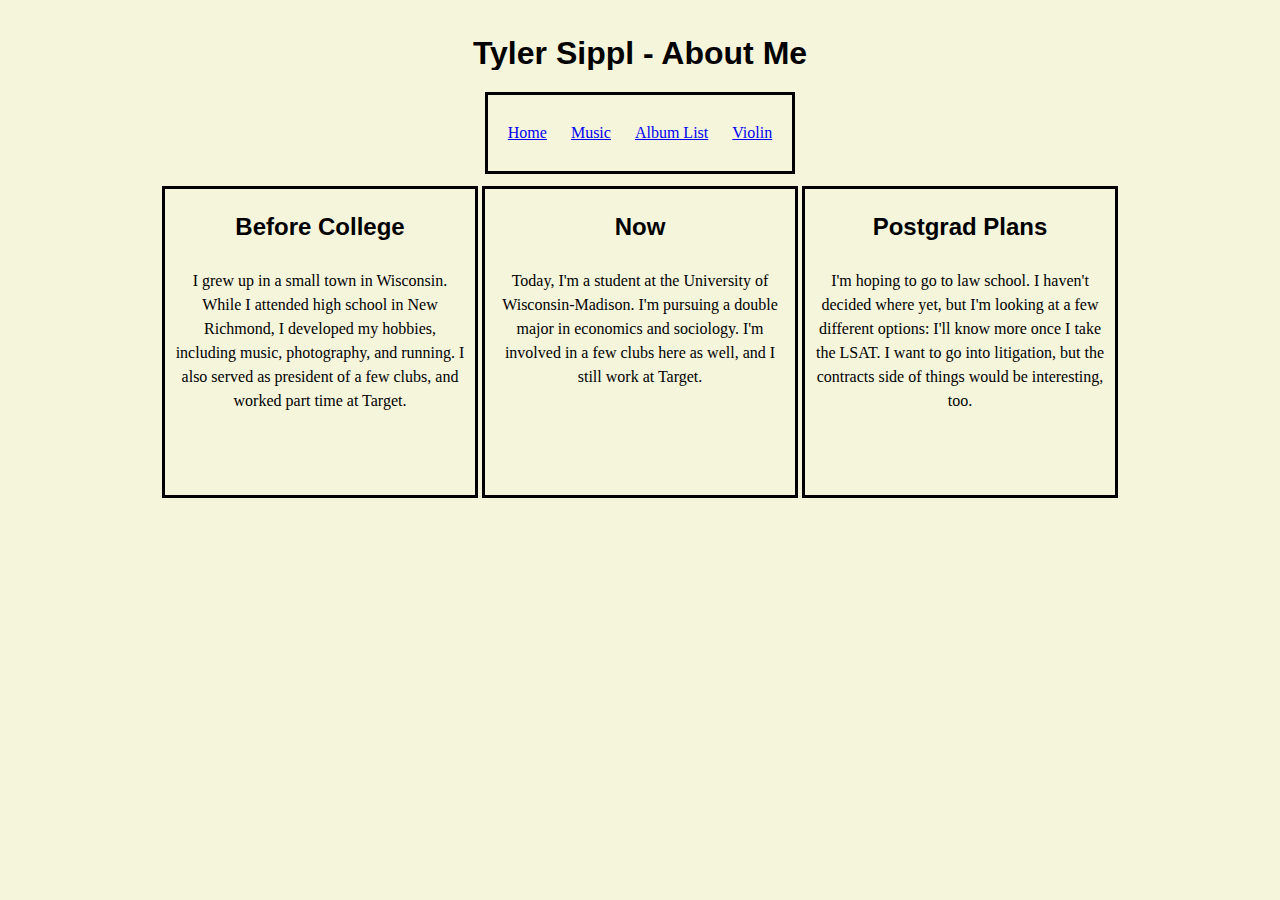
<file: about/about.html>
<!DOCTYPE html>
<html lang="en">
    <meta charset="UTF-8">
    <title>
        About Me
    </title>
    
    <meta name="viewport" content="width=device-width,initial-scale=1">
    <link rel="stylesheet" href="../stylesheet.css">
   

    <!--- Code above this line will not be displayed on the browser -->
    <body>
        <header>
            <h1>Tyler Sippl - About Me</h1>
            <nav> 
                <ul>
                    <li> <a href="../index.html">Home</a></li>
                    <li><a href="../music/music.html">Music</a></li>
                    <li><a href="../music/albumlist/albumlist.html">Album List</a></li>
                    <li><a href="../music/violin/violin.html">Violin</a></li>
                </ul>
            </nav>
        </header>
        
        <article>
            <h2>Before College</h2>
            <p> I grew up in a small town in Wisconsin. While I attended high school in New Richmond, I developed my hobbies, including music, photography, and running. I also served as president of a few clubs, and worked part time at Target.</p>
        </article>

        <article>
            <h2>Now</h2>
            <p>Today, I'm a student at the University of Wisconsin-Madison. I'm pursuing a double major in economics and sociology. I'm involved in a few clubs here as well, and I still work at Target.</p>
        </article>
        
        <article>
            <h2>Postgrad Plans</h2>
            <p>I'm hoping to go to law school. I haven't decided where yet, but I'm looking at a few different options: I'll know more once I take the LSAT. I want to go into litigation, but the contracts side of things would be interesting, too.</p>
        </article>
    </body>
</html>
</file>
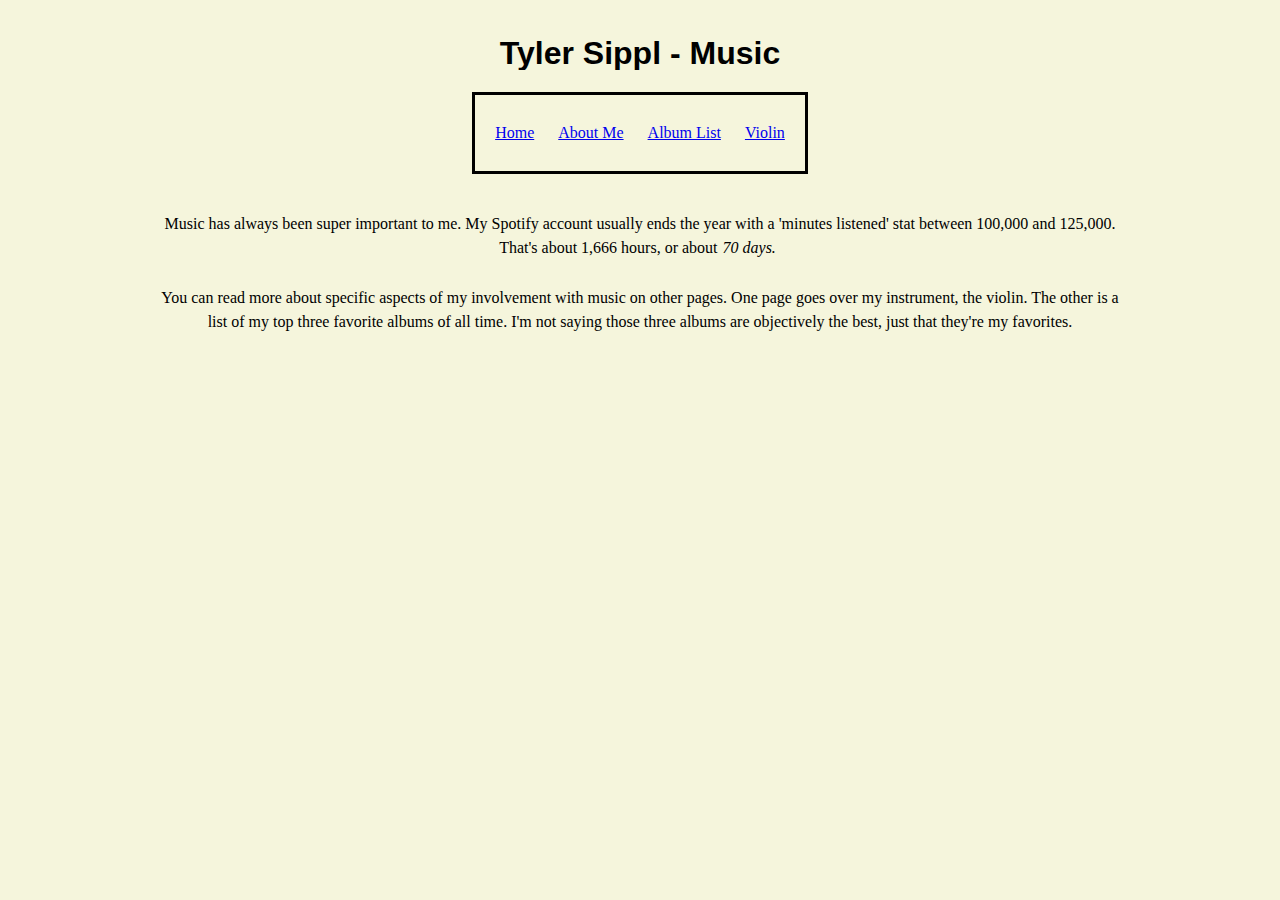
<file: music/music.html>
<!DOCTYPE html>
<html lang="en">
    <meta charset="UTF-8">
    <title>
        Music
    </title>
    
    <meta name="viewport" content="width=device-width,initial-scale=1">
    <link rel="stylesheet" href="../stylesheet.css">
   

    <!--- Code above this line will not be displayed on the browser -->
    <body>
        <header>
            <h1>Tyler Sippl - Music</h1>
            <nav> 
                <ul>
                    <li> <a href="../index.html">Home</a></li>
                    <li><a href="../about/about.html">About Me</a></li>
                    <li><a href="../music/albumlist/albumlist.html">Album List</a></li>
                    <li><a href="../music/violin/violin.html">Violin</a></li>

                </ul>
            </nav>
        </header>
        <div class=content>
            <p>Music has always been super important to me. My Spotify account usually ends the year with a 'minutes listened' stat between 100,000 and 125,000. That's about 1,666 hours, or about<i>70 days.</i></p>
            <p>You can read more about specific aspects of my involvement with music on other pages. One page goes over my instrument, the violin. The other is a list of my top three favorite albums of all time. I'm not saying those three albums are objectively the best, just that they're my favorites.</p>
        </div>
    </body>
</html>
</file>
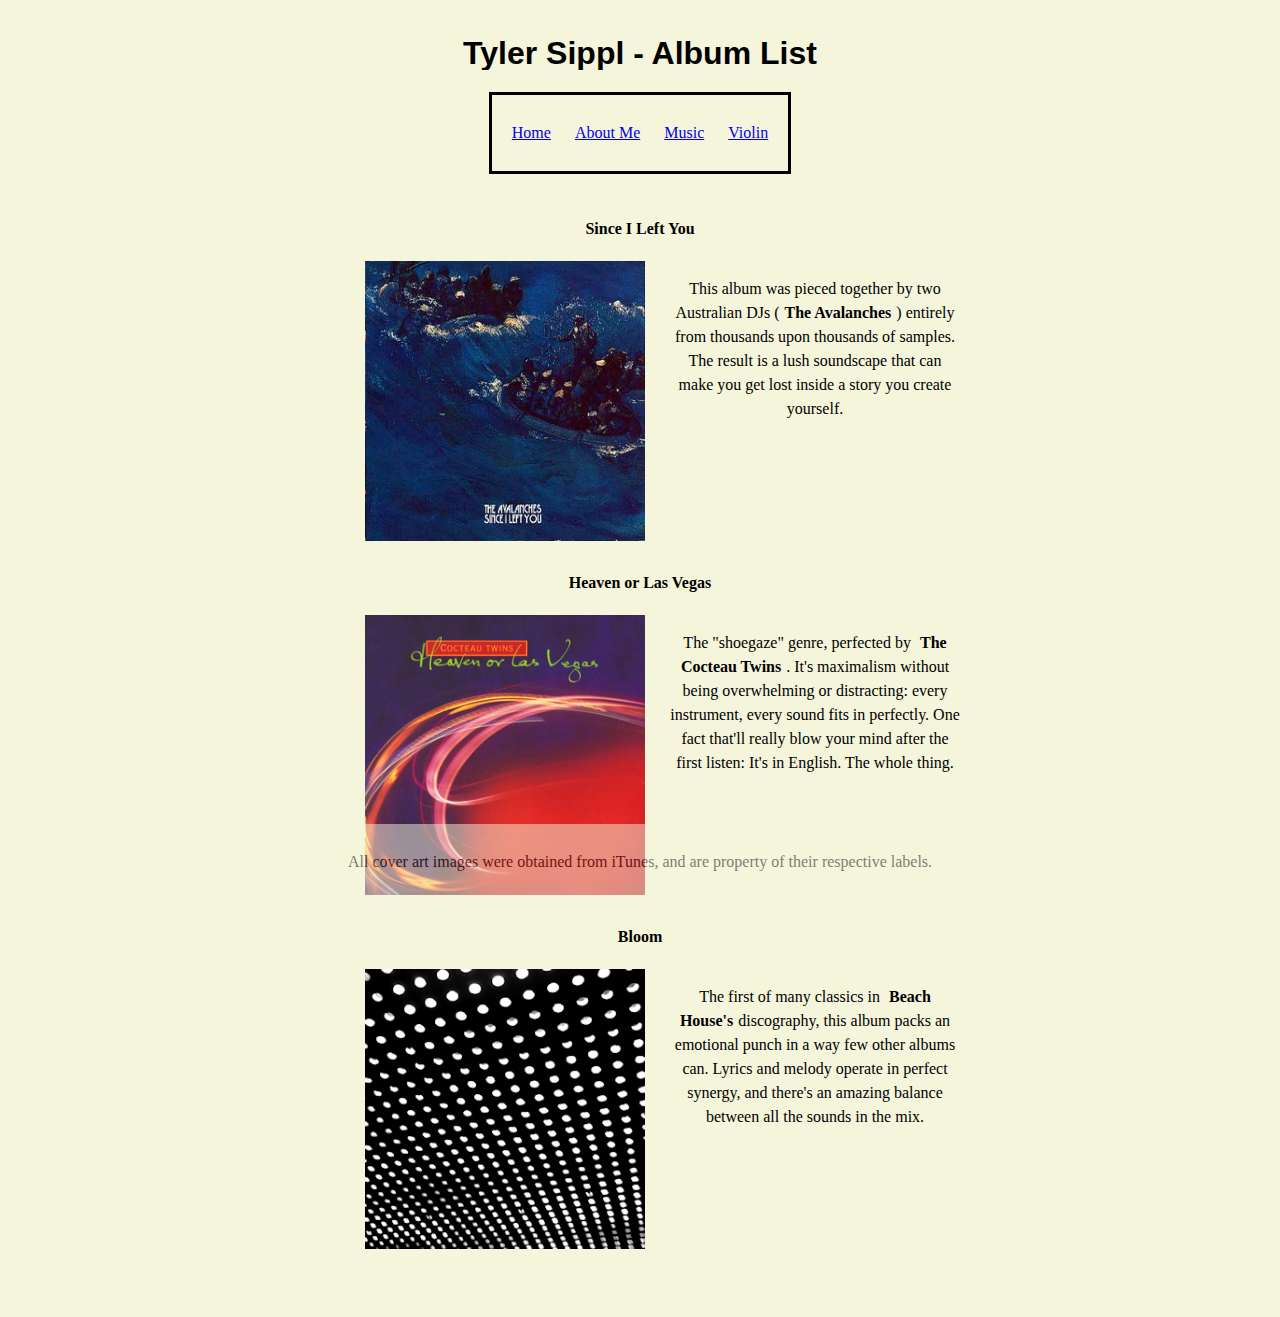
<file: music/albumlist/albumlist.html>
<!DOCTYPE html>
<html lang="en">
    <meta charset="UTF-8">
    <title>
        Album List
    </title>
    
    <meta name="viewport" content="width=device-width,initial-scale=1">
    <link rel="stylesheet" href="../../stylesheet.css">
   

    <!--- Code above this line will not be displayed on the browser -->
    <body>
        <header>
            <h1>Tyler Sippl - Album List</h1>
            <nav> 
                <ul>
                    <li> <a href="../../index.html">Home</a></li>
                    <li><a href="../../about/about.html">About Me</a></li>
                    <li><a href="../music.html">Music</a></li>
                    <li><a href="../violin/violin.html">Violin</a></li>

                </ul>
            </nav>
        </header>

        <div class=content>
            <dl>
                <dt> <b>Since I Left You</b></dt>
                <dd> 
                    <div class=nobox>
                        <img src=sinceileftyou.jpg alt="Album cover art for Since I Left You" width="280" height="280">
                    </div> 
                    <div class=nobox>
                        <p>This album was pieced together by two Australian DJs (<b>The Avalanches</b>) entirely from thousands upon thousands of samples. The result is a lush soundscape that can make you get lost inside a story you create yourself.</p>
                    </div>        
                </dd>

                <dt> <b>Heaven or Las Vegas</b></dt>
                <dd>
                    <div class=nobox>
                        <img src="heavenorlasvegas.jpg" alt="Album cover art for Heaven or Las Vegas" width="280" height="280"> 
                    </div>
                    <div class=nobox>
                        <p>The "shoegaze" genre, perfected by <b>The Cocteau Twins</b>. It's maximalism without being overwhelming or distracting: every instrument, every sound fits in perfectly. One fact that'll really blow your mind after the first listen: It's in English. The whole thing.</p>
                    </div>
                </dd>

                <dt> <b>Bloom</b></dt>
                <dd>
                    <div class=nobox>
                        <img src="bloom.png" alt="Album cover art for Bloom" width="280" height="280">
                    </div>
                    <div class=nobox>
                        <p>The first of many classics in <b>Beach House's</b>discography, this album packs an emotional punch in a way few other albums can. Lyrics and melody operate in perfect synergy, and there's an amazing balance between all the sounds in the mix.</p>
                    </div>
                </dd>
                 

            </dl>
        </div>
        <footer>
            <p>All cover art images were obtained from iTunes, and are property of their respective labels.</p>
        </footer>
            
    </body>
</html>
</file>
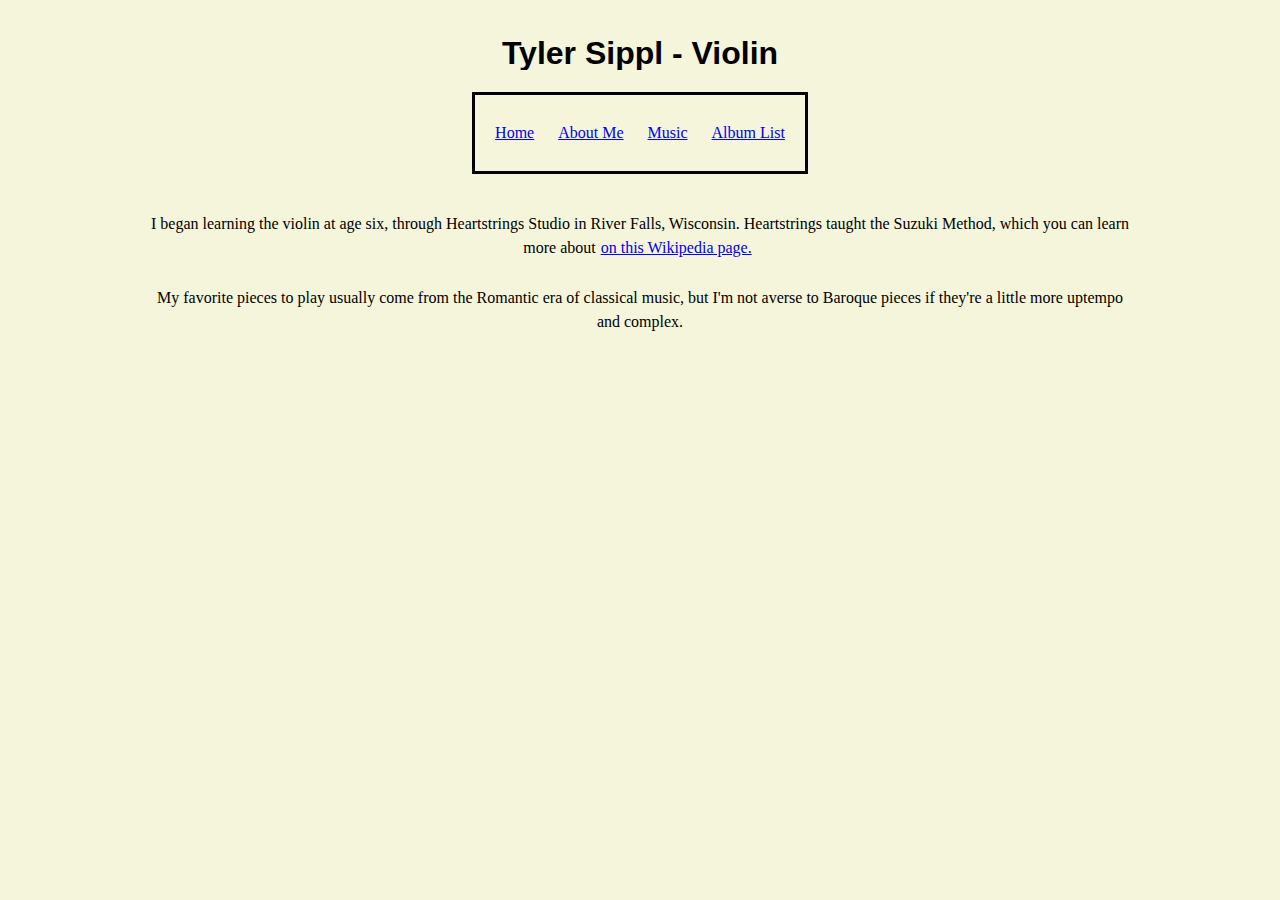
<file: music/violin/violin.html>
<!DOCTYPE html>
<html lang="en">
    <meta charset="UTF-8">
    <title>
        Violin
    </title>
    
    <meta name="viewport" content="width=device-width,initial-scale=1">
    <link rel="stylesheet" href="../../stylesheet.css">
   

    <!--- Code above this line will not be displayed on the browser -->
    <body>
        <header>
            <h1>Tyler Sippl - Violin</h1>
            <nav> 
                <ul>
                    <li> <a href="../../index.html">Home</a></li>
                    <li><a href="../../about/about.html">About Me</a></li>
                    <li><a href="../music.html">Music</a></li>
                    <li><a href="../albumlist/albumlist.html">Album List</a></li>

                </ul>
            </nav>
        </header>
        <div class=content>
            <p>I began learning the violin at age six, through Heartstrings Studio in River Falls, Wisconsin. Heartstrings taught the Suzuki Method, which you can learn more about<a href="https://en.wikipedia.org/wiki/Suzuki_method">on this Wikipedia page.</a></p>
            <p>My favorite pieces to play usually come from the Romantic era of classical music, but I'm not averse to Baroque pieces if they're a little more uptempo and complex.</p>
        </div>
    </body>
</html>
</file>
<file: stylesheet.css>
* {
    font-family:Georgia, 'Verdana', Times, serif;
    text-align:center;
    padding:5px;
    background-color:beige;
    overflow:auto;
}

body{
    width:1000px;
    margin:0 auto;
    line-height: 150%;
}

p {
    font-family: Georgia, serif;
}

dl{
    float:left;
}
h1 {
    font-family:Verdana, sans-serif;
}

h2 {
    font-family: Verdana, sans-serif;
}

li{
    display:inline;
}

article {
    padding-top: 1px;
    width:300px;
    height:300px;
    display:inline-block;
	border-style: solid;
}

nav{
    border-style: solid;
    border-color: 000000;
    width:fit-content;
    display: inline-block;
}

footer{
    position:fixed;
    bottom:0px;
    left:0px;
    right:0px;
    opacity: 0.5;
    
}

.nobox{
    border-style: none;
    /*display:inline-block;*/
    height: 300px;
    width: 300px;
    float:left;
    
}

.content{
    display:inline-block;
}
</file>
